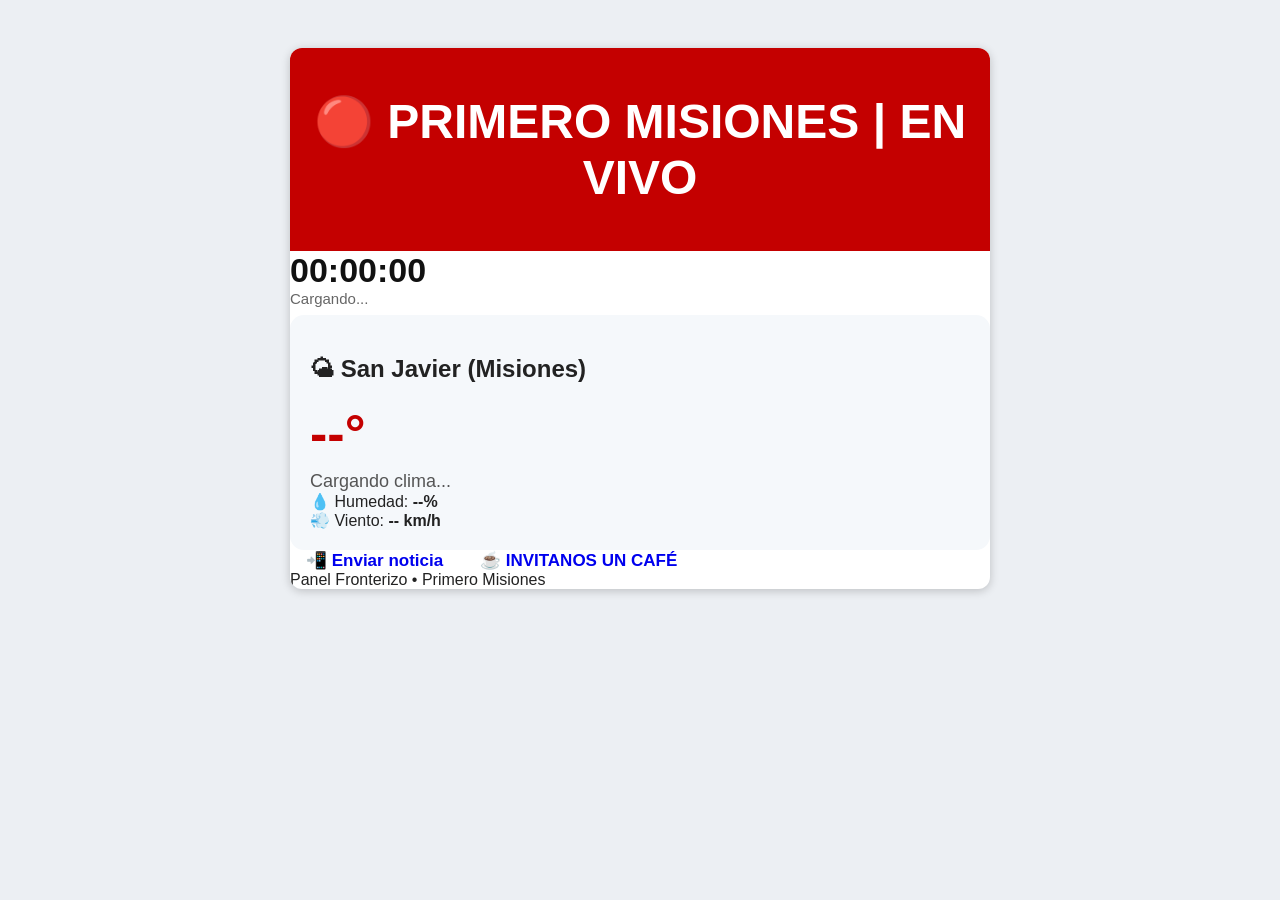
<file: index.html>
<!DOCTYPE html>
<html lang="es">
<head>
    <meta charset="UTF-8">
    <meta name="viewport" content="width=device-width, initial-scale=1.0">
    <title>Primero Misiones | Panel Fronterizo</title>

    <link rel="stylesheet" href="style.css">
</head>

<body>

<div class="widget">

    <header class="header">
        <h1>🔴 PRIMERO MISIONES | EN VIVO</h1>
    </header>

    <section class="clock">

        <div id="current-time" class="time">
            00:00:00
        </div>

        <div id="current-date" class="date">
            Cargando...
        </div>

    </section>

    <section class="weather-card">

        <h2>🌤 San Javier (Misiones)</h2>

        <div id="weather-temp" class="temperature">
            --°
        </div>

        <div id="weather-description" class="description">
            Cargando clima...
        </div>

        <div class="details">

            <div>
                💧 Humedad:
                <strong id="weather-humidity">--%</strong>
            </div>

            <div>
                💨 Viento:
                <strong id="weather-wind">-- km/h</strong>
            </div>

        </div>

    </section>

    <section class="buttons">

        <a class="btn"
           href="https://wa.me/543754405031"
           target="_blank">

            📲 Enviar noticia

        </a>

        <a class="btn secondary"
   href="https://link.mercadopago.com.ar/primeromisiones"
   target="_blank"
   rel="noopener noreferrer"
   title="Gracias por apoyar a Primero Misiones">

    ☕ INVITANOS UN CAFÉ

</a>

    </section>

    <footer class="footer">

        Panel Fronterizo • Primero Misiones

    </footer>

</div>

<script src="script.js"></script>

</body>
</html>
</file>
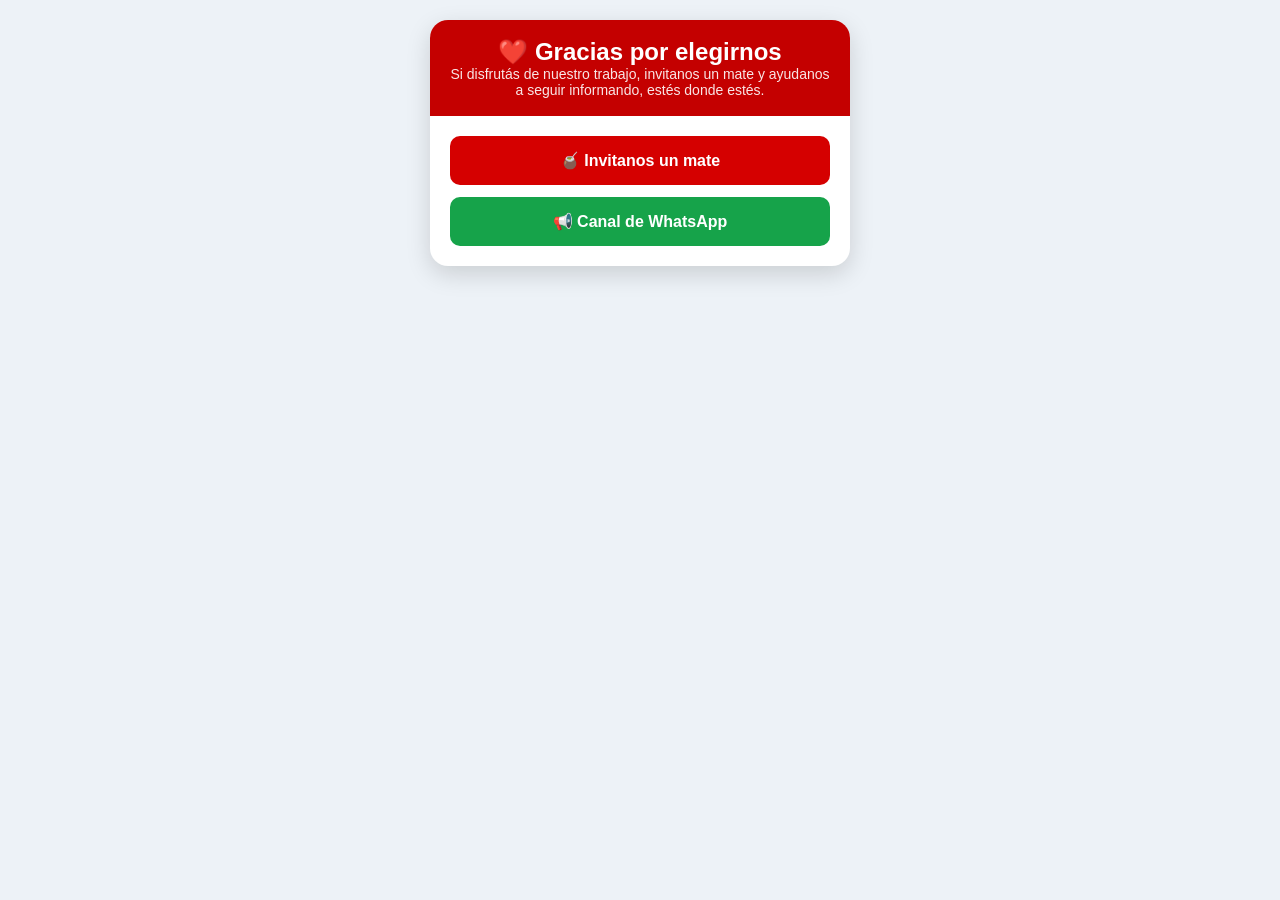
<file: widget/index.html>
<!DOCTYPE html>
<html lang="es">
<head>
    <meta charset="UTF-8">
    <meta name="viewport" content="width=device-width, initial-scale=1.0">
    <title>Primero Misiones</title>
    <link rel="stylesheet" href="style.css">
</head>
<body>

<div class="widget">

    <header class="header">
        <h2>❤️ Gracias por elegirnos</h2>
        <p>Si disfrutás de nuestro trabajo, invitanos un mate y ayudanos a seguir informando, estés donde estés.</p>
    </header>

    <section class="buttons">

        <a class="btn"
           href="https://link.mercadopago.com.ar/primeromisiones"
           target="_blank">
            🧉 Invitanos un mate
        </a>

        <a class="btn secondary"
           href="https://whatsapp.com/channel/0029Vb8JtLeIXnljx0gy2C0v"
           target="_blank">
            📢 Canal de WhatsApp
        </a>

    </section>

</div>

</body>
</html>
</file>
<file: style.css>
<<<<<<< Updated upstream
/* ===============================
   PRIMERO MISIONES | PANEL 1.0
================================ */

*{
    margin:0;
    padding:0;
    box-sizing:border-box;
}

body{
    font-family:Arial, Helvetica, sans-serif;
    background:#eceff3;
    display:flex;
    justify-content:center;
    padding:20px;
    color:#222;
}

.pm-widget{

    width:100%;
    max-width:420px;

    background:#ffffff;

    border-radius:18px;

    overflow:hidden;

    box-shadow:0 10px 30px rgba(0,0,0,.15);

}

/* ===============================
            HEADER
================================ */

.pm-header{

    background:#c40000;

    color:#fff;

    padding:18px;

    text-align:center;

}

.pm-header h1{

    font-size:22px;

    font-weight:700;

    letter-spacing:.5px;

}

/* ===============================
            RELOJ
================================ */

.pm-clock{

    padding:20px;

    text-align:center;

    background:#fafafa;

    border-bottom:1px solid #ededed;

}

#current-date{

    font-size:15px;

    color:#666;

    margin-bottom:8px;

}

#current-time{

    font-size:34px;

    font-weight:bold;

    color:#111;

}

/* ===============================
            CLIMA
================================ */

.pm-weather{

    padding:20px;

}

.weather-title{

    font-size:18px;

    font-weight:bold;

    margin-bottom:18px;

}

.weather-card{

    background:#f5f8fb;

    border-radius:14px;

    padding:20px;

}

.weather-main{

    text-align:center;

    margin-bottom:18px;

}

.temperature{

    font-size:52px;

    font-weight:bold;

    color:#c40000;

}

.description{

    margin-top:8px;

    font-size:18px;

    color:#555;

}

.weather-extra{

    display:grid;

    grid-template-columns:1fr 1fr;

    gap:12px;

}

.weather-item{

    background:#fff;

    padding:14px;

    border-radius:10px;

    text-align:center;

    font-size:15px;

}

.weather-item strong{

    display:block;

    margin-top:8px;

    font-size:18px;

}

/* ===============================
            BOTONES
================================ */

.pm-actions{

    padding:20px;

    display:flex;

    flex-direction:column;

    gap:14px;

}

.btn{

    text-decoration:none;

    text-align:center;

    padding:16px;

    border-radius:12px;

    font-size:17px;

    font-weight:bold;

    transition:.25s;

}

.btn-news{

    background:#25D366;

    color:white;

}

.btn-news:hover{

    transform:translateY(-2px);

    opacity:.92;

}

.btn-channel{

    background:#0057b8;

    color:white;

}

.btn-channel:hover{

    transform:translateY(-2px);

    opacity:.92;

}

/* ===============================
            FOOTER
================================ */

.pm-footer{

    background:#f3f3f3;

    text-align:center;

    padding:14px;

    color:#666;

    font-size:13px;

}

/* ===============================
        RESPONSIVE
================================ */

@media (max-width:480px){

    body{

        padding:10px;

    }

    .pm-widget{

        border-radius:12px;

    }

    .pm-header h1{

        font-size:20px;

    }

    #current-time{

        font-size:30px;

    }

    .temperature{

        font-size:46px;

    }

    .weather-extra{

        grid-template-columns:1fr;

    }

}
=======
body{margin:0;background:#f2f2f2;font-family:Arial,sans-serif}.widget{max-width:700px;margin:20px auto;background:#fff;border-radius:12px;overflow:hidden;box-shadow:0 2px 10px rgba(0,0,0,.2)}.header{background:#c40000;color:#fff;text-align:center;padding:14px;font-size:24px;font-weight:bold}.contenido{text-align:center;padding:20px}.hora{font-size:36px;font-weight:bold}.fecha{color:#666;margin:10px 0 20px}.botones{display:flex;justify-content:center;gap:10px;flex-wrap:wrap}.boton{padding:12px 18px;border-radius:24px;color:#fff;text-decoration:none;font-weight:bold}.wp{background:#25D366}.canal{background:#0A84FF}
>>>>>>> Stashed changes
</file>
<file: widget/style.css>
/* =====================================
   PRIMERO MISIONES | PANEL FRONTERIZO v1.1
===================================== */

*{
    margin:0;
    padding:0;
    box-sizing:border-box;
}

body{
    font-family:Arial, Helvetica, sans-serif;
    background:#edf2f7;
    padding:20px;
    display:flex;
    justify-content:center;
}

.widget{
    width:100%;
    max-width:420px;
    background:#fff;
    border-radius:18px;
    overflow:hidden;
    box-shadow:0 8px 25px rgba(0,0,0,.15);
}

.header{
    background:#c40000;
    color:#fff;
    text-align:center;
    padding:18px;
}

.header h1{
    font-size:24px;
    margin-bottom:5px;
}

.header p{
    font-size:14px;
    opacity:.9;
}

.clock{
    text-align:center;
    padding:20px;
    border-bottom:1px solid #eee;
}

.time{
    font-size:42px;
    font-weight:bold;
    color:#222;
}

.date{
    margin-top:8px;
    color:#666;
}

.weather-card{
    margin:20px;
    border-radius:16px;
    background:linear-gradient(135deg,#1e88e5,#4fc3f7);
    color:white;
    padding:20px;
}

.weather-card h2{
    text-align:center;
    margin-bottom:15px;
}

.temperature{
    text-align:center;
    font-size:58px;
    font-weight:bold;
}

.description{
    text-align:center;
    margin-top:8px;
    font-size:18px;
}

.details{
    margin-top:18px;
}

.details div{
    margin:8px 0;
}

.buttons{
    padding:20px;
    display:flex;
    flex-direction:column;
    gap:12px;
}

.btn{
    background:#d50000;
    color:#fff;
    text-decoration:none;
    text-align:center;
    padding:15px;
    border-radius:10px;
    font-weight:bold;
    transition:.2s;
}

.btn:hover{
    transform:translateY(-2px);
}

.secondary{
    background:#16a34a;
}

.footer{
    text-align:center;
    padding:15px;
    color:#777;
    font-size:13px;
    border-top:1px solid #eee;
}

@media (max-width:480px){

    body{
        padding:10px;
    }

    .time{
        font-size:34px;
    }

    .temperature{
        font-size:48px;
    }

}
</file>
